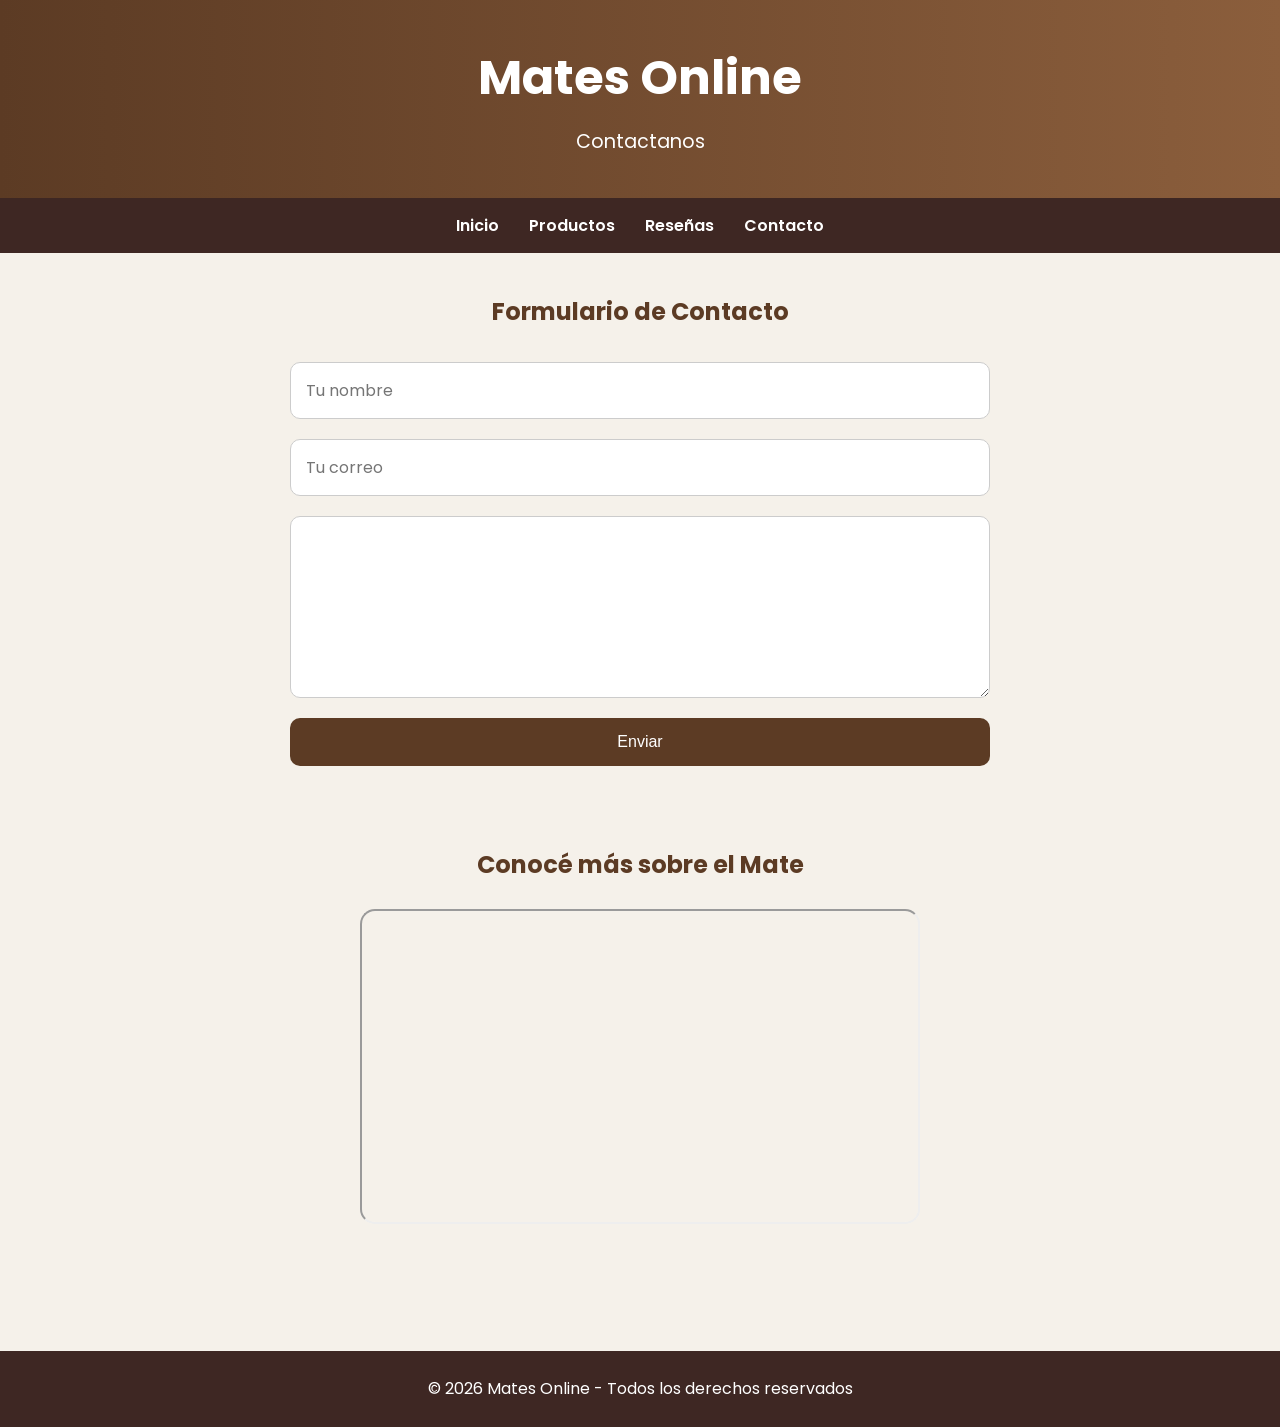
<file: contacto.html>
<!DOCTYPE html>
<html lang="es">
<head>
    <meta charset="UTF-8">
    <meta name="viewport" content="width=device-width, initial-scale=1.0">

    <title>Mates Online - Contacto</title>

    <link rel="stylesheet" href="css/style.css">

    <link href="https://fonts.googleapis.com/css2?family=Poppins:wght@300;400;600&display=swap" rel="stylesheet">
</head>

<body>

    <header>
        <h1>Mates Online</h1>
        <p>Contactanos</p>
    </header>

    <nav>
        <ul>
            <li><a href="index.html">Inicio</a></li>
            <li><a href="productos.html">Productos</a></li>
            <li><a href="reseñas.html">Reseñas</a></li>
            <li><a href="contacto.html">Contacto</a></li>
        </ul>
    </nav>

    <main>

        <section class="contacto">

            <h2>Formulario de Contacto</h2>

            <form action="https://formspree.io/f/TU_ID" method="POST">

                <input 
                    type="text" 
                    name="nombre" 
                    placeholder="Tu nombre"
                    required
                >

                <input 
                    type="email" 
                    name="email" 
                    placeholder="Tu correo"
                    required
                >

                <textarea 
                    name="mensaje"
                    placeholder="Escribí tu mensaje"
                    rows="6"
                    required>
                </textarea>

                <button type="submit">
                    Enviar
                </button>

            </form>

        </section>

        <section class="video">

            <h2>Conocé más sobre el Mate</h2>

            <iframe 
                width="560" 
                height="315"
                src="https://www.youtube.com/embed/yjN0gQ6P8zQ"
                title="YouTube video player"
                allowfullscreen>
            </iframe>

        </section>

    </main>

    <footer>
        <p>© 2026 Mates Online - Todos los derechos reservados</p>
    </footer>

</body>
</html>
</file>
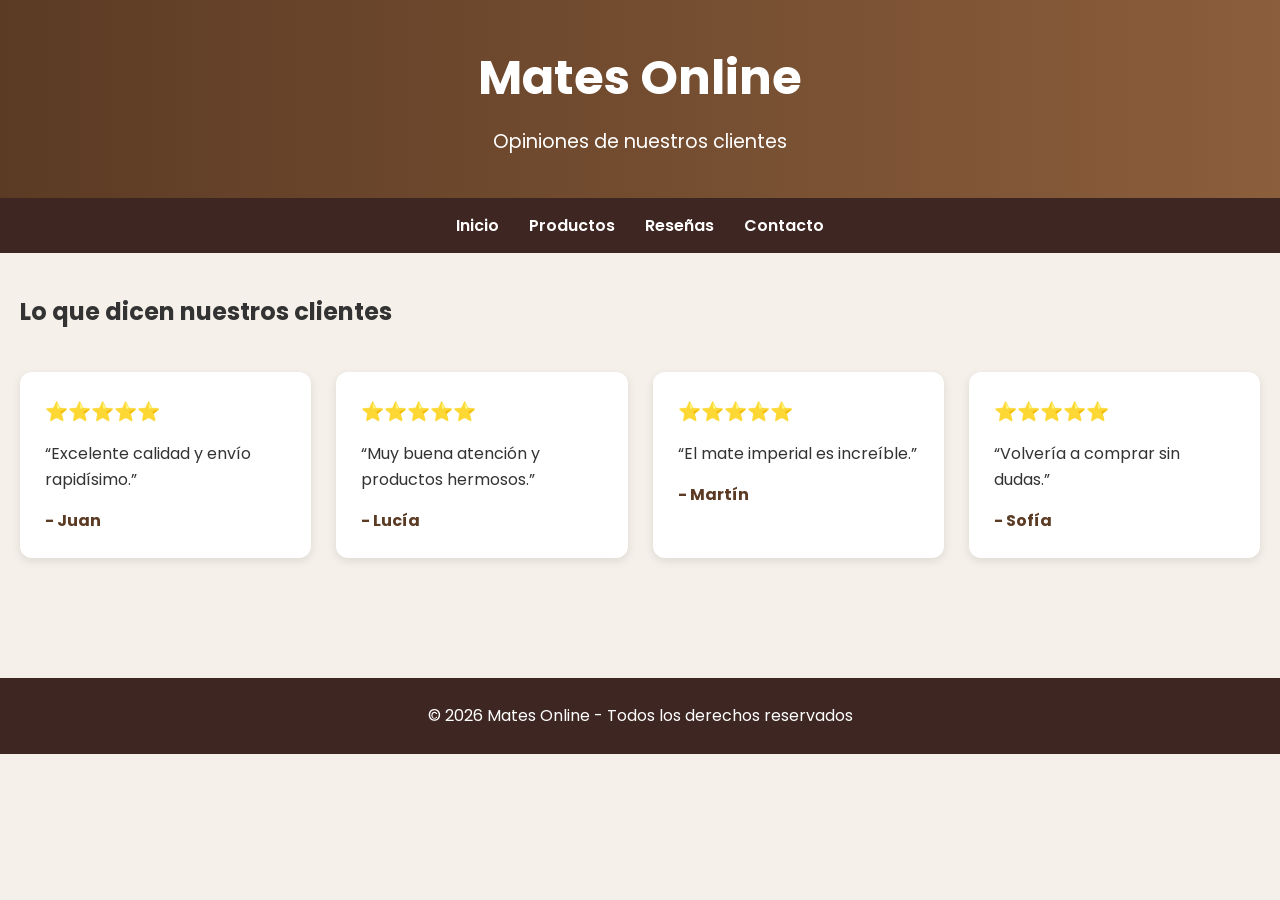
<file: reseñas.html>
<!DOCTYPE html>
<html lang="es">
<head>
    <meta charset="UTF-8">
    <meta name="viewport" content="width=device-width, initial-scale=1.0">

    <title>Mates Online - Reseñas</title>

    <link rel="stylesheet" href="css/style.css">

    <link href="https://fonts.googleapis.com/css2?family=Poppins:wght@300;400;600&display=swap" rel="stylesheet">
</head>

<body>

    <header>
        <h1>Mates Online</h1>
        <p>Opiniones de nuestros clientes</p>
    </header>

    <nav>
        <ul>
            <li><a href="index.html">Inicio</a></li>
            <li><a href="productos.html">Productos</a></li>
            <li><a href="reseñas.html">Reseñas</a></li>
            <li><a href="contacto.html">Contacto</a></li>
        </ul>
    </nav>

    <main>

        <section>

            <h2>Lo que dicen nuestros clientes</h2>

            <div class="grid-resenas">

                <article class="resena">

                    <h3>⭐⭐⭐⭐⭐</h3>

                    <p>
                        “Excelente calidad y envío rapidísimo.”
                    </p>

                    <h4>- Juan</h4>

                </article>

                <article class="resena">

                    <h3>⭐⭐⭐⭐⭐</h3>

                    <p>
                        “Muy buena atención y productos hermosos.”
                    </p>

                    <h4>- Lucía</h4>

                </article>

                <article class="resena">

                    <h3>⭐⭐⭐⭐⭐</h3>

                    <p>
                        “El mate imperial es increíble.”
                    </p>

                    <h4>- Martín</h4>

                </article>

                <article class="resena">

                    <h3>⭐⭐⭐⭐⭐</h3>

                    <p>
                        “Volvería a comprar sin dudas.”
                    </p>

                    <h4>- Sofía</h4>

                </article>

            </div>

        </section>

    </main>

    <footer>
        <p>© 2026 Mates Online - Todos los derechos reservados</p>
    </footer>

</body>
</html>
</file>
<file: css/style.css>
/* =========================
   ESTILOS GENERALES
========================= */

*{
    margin: 0;
    padding: 0;
    box-sizing: border-box;
}

body{
    font-family: 'Poppins', sans-serif;
    background-color: #f5f1ea;
    color: #333;
    line-height: 1.6;
}

/* =========================
   HEADER
========================= */

header{
    background: linear-gradient(to right, #5c3b24, #8b5e3c);
    color: white;
    text-align: center;
    padding: 40px 20px;
}

header h1{
    font-size: 3rem;
    margin-bottom: 10px;
}

header p{
    font-size: 1.2rem;
}

/* =========================
   NAVBAR
========================= */

nav{
    background-color: #3e2723;
    padding: 15px;
}

nav ul{
    display: flex;
    justify-content: center;
    gap: 30px;
    list-style: none;
}

nav a{
    text-decoration: none;
    color: white;
    font-weight: 600;
    transition: 0.3s;
}

nav a:hover{
    color: #d7b899;
}

/* =========================
   MAIN
========================= */

main{
    padding: 40px 20px;
}

/* =========================
   SECCION INICIO
========================= */

.inicio{
    display: flex;
    align-items: center;
    justify-content: center;
    gap: 50px;
    flex-wrap: wrap;
    margin-bottom: 80px;
}

.inicio img{
    width: 450px;
    max-width: 100%;
    border-radius: 15px;
    box-shadow: 0px 5px 15px rgba(0,0,0,0.3);
}

.inicio div{
    max-width: 500px;
}

.inicio h2{
    font-size: 2.5rem;
    color: #5c3b24;
    margin-bottom: 20px;
}

.inicio p{
    margin-bottom: 25px;
}

/* =========================
   BOTON
========================= */

.boton{
    display: inline-block;
    background-color: #5c3b24;
    color: white;
    padding: 12px 25px;
    text-decoration: none;
    border-radius: 8px;
    transition: 0.3s;
}

.boton:hover{
    background-color: #8b5e3c;
}

/* =========================
   BENEFICIOS
========================= */

.info{
    text-align: center;
    margin-bottom: 80px;
}

.info h2{
    margin-bottom: 40px;
    color: #5c3b24;
}

.beneficios{
    display: flex;
    justify-content: center;
    gap: 25px;
    flex-wrap: wrap;
}

.beneficios article{
    background-color: white;
    padding: 25px;
    width: 280px;
    border-radius: 12px;
    box-shadow: 0px 3px 10px rgba(0,0,0,0.1);
}

/* =========================
   PRODUCTOS
========================= */

.contenedor-productos{
    display: flex;
    justify-content: center;
    gap: 30px;
    flex-wrap: wrap;
    margin-top: 40px;
}

.card{
    background-color: white;
    width: 300px;
    border-radius: 15px;
    overflow: hidden;
    box-shadow: 0px 5px 15px rgba(0,0,0,0.15);
    transition: 0.3s;
    text-align: center;
}

.card:hover{
    transform: translateY(-10px);
}

.card img{
    width: 100%;
    height: 250px;
    object-fit: cover;
}

.card h3{
    margin: 15px 0;
    color: #5c3b24;
}

.card p{
    padding: 0 15px;
}

.card span{
    display: block;
    margin: 20px 0;
    font-size: 1.3rem;
    font-weight: bold;
    color: #8b5e3c;
}

/* =========================
   RESEÑAS (GRID)
========================= */

.grid-resenas{
    display: grid;
    grid-template-columns: repeat(auto-fit, minmax(250px, 1fr));
    gap: 25px;
    margin-top: 40px;
}

.resena{
    background-color: white;
    padding: 25px;
    border-radius: 12px;
    box-shadow: 0px 3px 10px rgba(0,0,0,0.1);
}

.resena h3{
    margin-bottom: 15px;
}

.resena h4{
    margin-top: 15px;
    color: #5c3b24;
}

/* =========================
   FORMULARIO
========================= */

.contacto{
    max-width: 700px;
    margin: auto;
}

.contacto h2{
    text-align: center;
    margin-bottom: 30px;
    color: #5c3b24;
}

form{
    display: flex;
    flex-direction: column;
    gap: 20px;
}

input,
textarea{
    padding: 15px;
    border: 1px solid #ccc;
    border-radius: 10px;
    font-size: 1rem;
    font-family: 'Poppins', sans-serif;
}

button{
    background-color: #5c3b24;
    color: white;
    border: none;
    padding: 15px;
    border-radius: 10px;
    font-size: 1rem;
    cursor: pointer;
    transition: 0.3s;
}

button:hover{
    background-color: #8b5e3c;
}

/* =========================
   VIDEO
========================= */

.video{
    text-align: center;
    margin-top: 80px;
}

.video h2{
    margin-bottom: 25px;
    color: #5c3b24;
}

.video iframe{
    max-width: 100%;
    border-radius: 15px;
}

/* =========================
   FOOTER
========================= */

footer{
    background-color: #3e2723;
    color: white;
    text-align: center;
    padding: 25px;
    margin-top: 80px;
}

/* =========================
   MEDIA QUERIES
========================= */

@media(max-width: 768px){

    nav ul{
        flex-direction: column;
        align-items: center;
        gap: 15px;
    }

    header h1{
        font-size: 2.2rem;
    }

    .inicio{
        flex-direction: column;
        text-align: center;
    }

    .inicio h2{
        font-size: 2rem;
    }

    .card{
        width: 90%;
    }

    .video iframe{
        width: 100%;
        height: 250px;
    }

}
</file>
